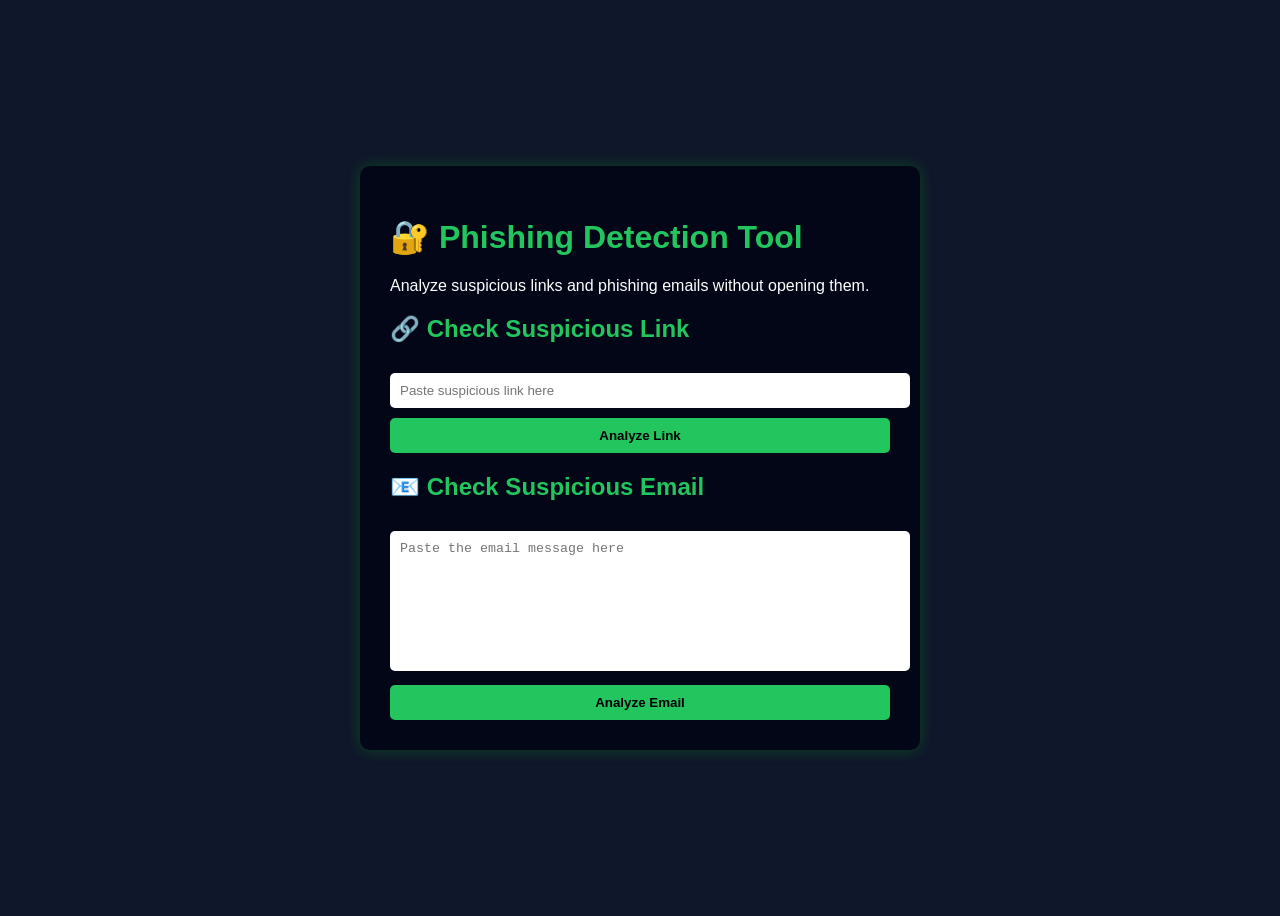
<file: link-checker/index.html>
<!DOCTYPE html>
<html lang="en">
<head>
<meta charset="UTF-8">
<title>Cyber Link & Email Phishing Checker</title>
<link rel="stylesheet" href="style.css">
</head>

<body>

<div class="container">

<h1>🔐 Phishing Detection Tool</h1>
<p>Analyze suspicious links and phishing emails without opening them.</p>

<h2>🔗 Check Suspicious Link</h2>

<input type="text" id="urlInput" placeholder="Paste suspicious link here">
<button onclick="checkLink()">Analyze Link</button>

<h2>📧 Check Suspicious Email</h2>

<textarea id="emailInput" placeholder="Paste the email message here"></textarea>
<button onclick="checkEmail()">Analyze Email</button>

<div id="result"></div>

</div>

<script src="script.js"></script>

</body>
</html>
</file>
<file: link-checker/style.css>
body{
font-family:Arial;
background:#0f172a;
color:white;
display:flex;
justify-content:center;
align-items:center;
height:100vh;
}

.container{
background:#020617;
padding:30px;
width:500px;
border-radius:10px;
box-shadow:0 0 15px rgba(0,255,0,0.2);
}

h1{
color:#22c55e;
}

h2{
margin-top:20px;
color:#22c55e;
}

input, textarea{
width:100%;
padding:10px;
margin-top:10px;
border-radius:5px;
border:none;
}

textarea{
height:120px;
resize:none;
}

button{
width:100%;
margin-top:10px;
padding:10px;
background:#22c55e;
color:black;
border:none;
border-radius:5px;
cursor:pointer;
font-weight:bold;
}

#result{
margin-top:20px;
padding:15px;
border-radius:6px;
display:none;
}

.safe{background:#14532d;}
.warning{background:#78350f;}
.danger{background:#7f1d1d;}
</file>
